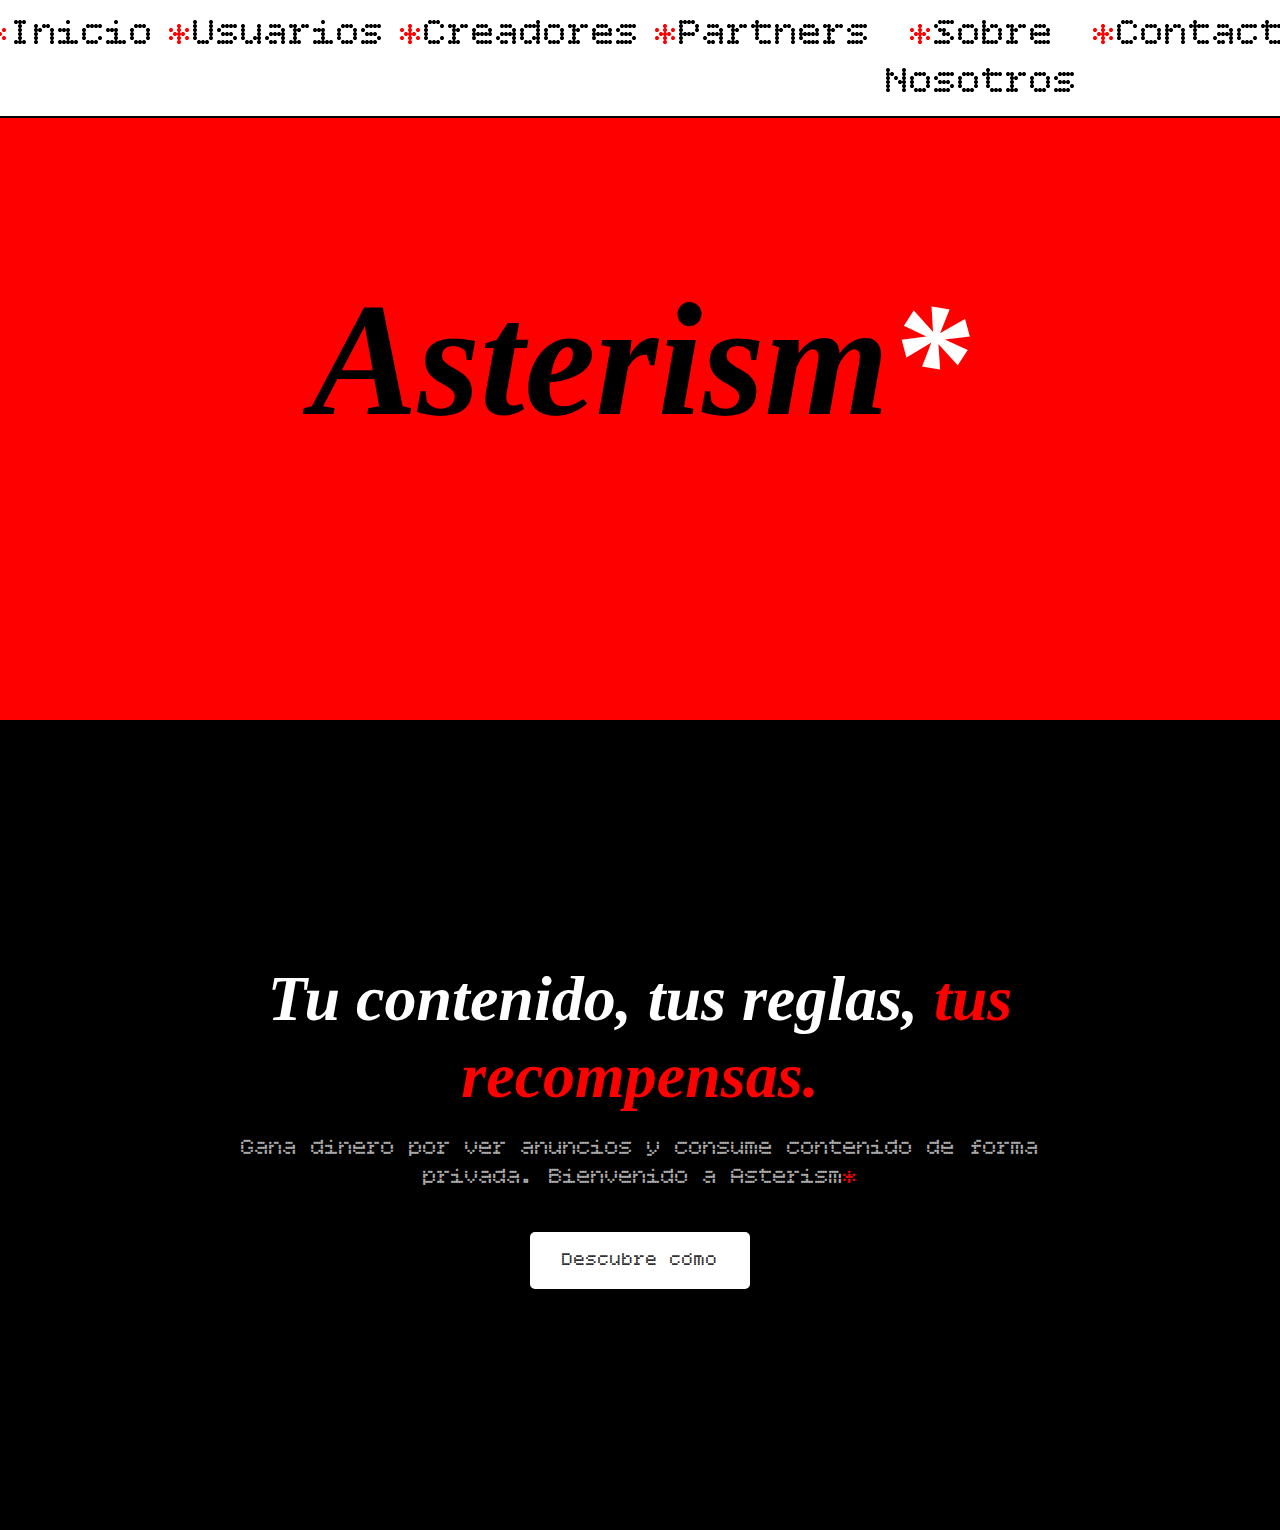
<file: index.html>
<!DOCTYPE html>
<html lang="es">
<head>
  <meta charset="UTF-8">
  <meta name="viewport" content="width=device-width, initial-scale=1.0">
  <title>Asterism*</title>
  <link rel="stylesheet" href="styles.css">
  <link rel="preconnect" href="https://fonts.googleapis.com">
  <link rel="preconnect" href="https://fonts.gstatic.com" crossorigin>
  <link href="https://fonts.googleapis.com/css2?family=Bitcount+Grid+Single:wght@100..900&family=Inter:ital,opsz,wght@0,14..32,100..900;1,14..32,100..900&family=Rajdhani:wght@300;400;500;600;700&display=swap" rel="stylesheet">
</head>
<header>
  <nav>
    <ul>
      <li><a href="index.html"><span class="asterisco-rojo">*</span>Inicio</a></li>
      <li><a href="users.html"><span class="asterisco-rojo">*</span>Usuarios</a></li>
      <li><a href="creators.html"><span class="asterisco-rojo">*</span>Creadores</a></li>
      <li><a href="partners.html"><span class="asterisco-rojo">*</span>Partners</a></li>
      <li><a href="aboutus.html"><span class="asterisco-rojo">*</span>Sobre Nosotros</a></li>
      <li><a href="contact.html"><span class="asterisco-rojo">*</span>Contacto</a></li>
    </ul>
  </nav>
</header>
<body>
  <section class="hero">
    <h1 class="hero__title">Asterism<span class="asterisco">*</span></h1>
  </section>
  
  <section class="worth">
    <div class="worth__content">
        <h2 class="worth__title">
          Tu contenido, tus reglas, 
          <span class="asterisco-rojo">tus recompensas.</span>
        </h2>
        <p class="worth__subtitle">
          Gana dinero por ver anuncios y consume contenido de forma privada. 
          Bienvenido a Asterism<span class="asterisco-rojo">*</span>
        </p>
        <a href="users.html" class="worth__cta-button">Descubre cómo</a>
      </div>
  </section>

  </div>
</body>
</html>
</file>
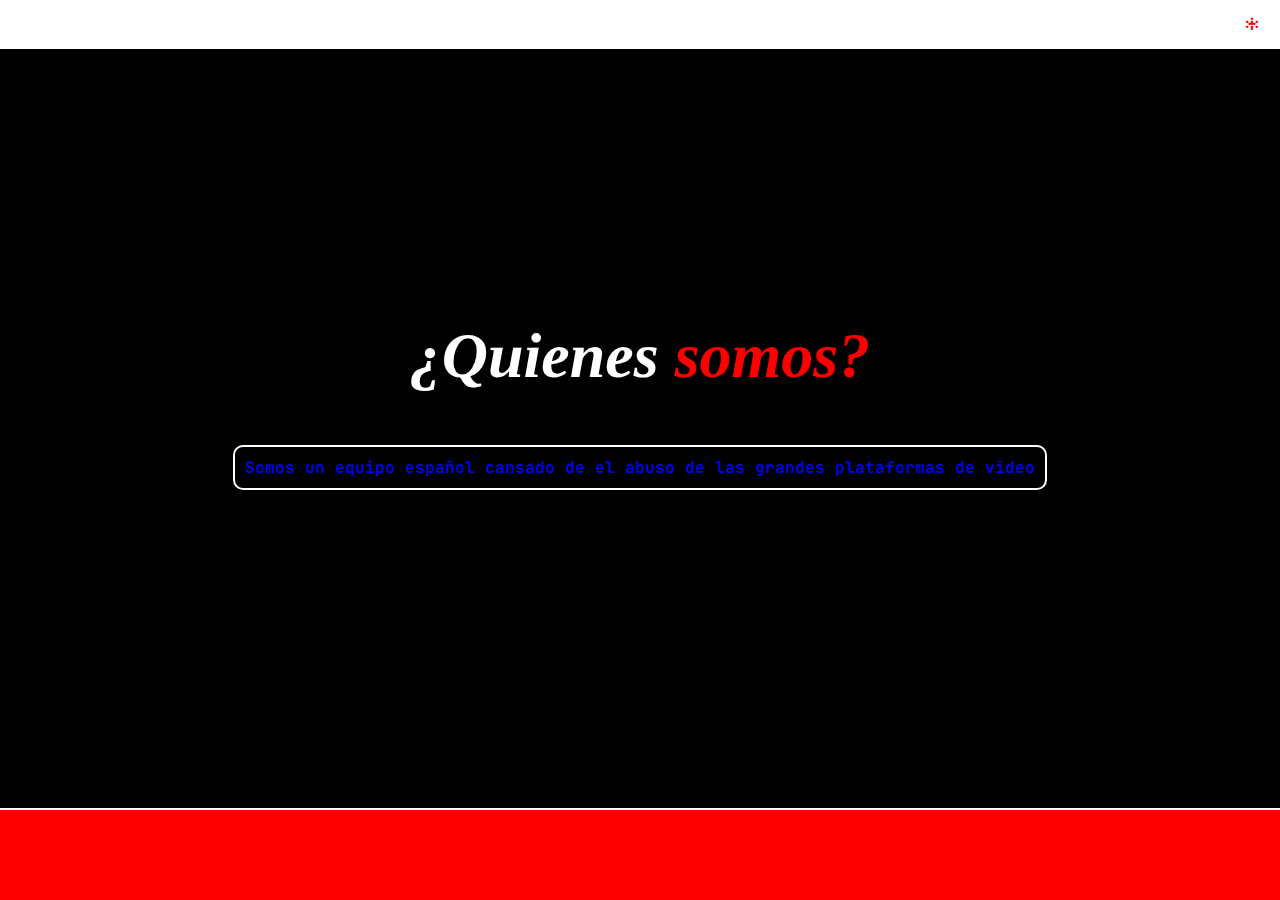
<file: aboutus.html>
<!DOCTYPE html>
<html lang="es">
<head>
  <meta charset="UTF-8">
  <meta name="viewport" content="width=device-width, initial-scale=1.0">
  <title>Asterism*</title>
  <link rel="stylesheet" href="css/main.css">
  <link rel="preconnect" href="https://fonts.googleapis.com">
  <link rel="preconnect" href="https://fonts.gstatic.com" crossorigin>
  <link href="https://fonts.googleapis.com/css2?family=Bitcount+Grid+Single:wght@100..900&family=Inter:ital,opsz,wght@0,14..32,100..900;1,14..32,100..900&family=Rajdhani:wght@300;400;500;600;700&display=swap" rel="stylesheet">
  <link href="https://fonts.googleapis.com/css2?family=Libre+Baskerville&display=swap" rel="stylesheet">
  <link rel="preconnect" href="https://fonts.googleapis.com">
  <link rel="preconnect" href="https://fonts.gstatic.com" crossorigin>
  <link href="https://fonts.googleapis.com/css2?family=JetBrains+Mono:ital,wght@0,100..800;1,100..800&display=swap" rel="stylesheet">
</head>
<body class="page-aboutus">
    <header>
        <nav>
            <input type="checkbox" id="menu-toggle">
            
            <label for="menu-toggle" class="menu-btn">
                    <span class="asterisco-rojo">*</span>
            </label>
            
            <ul>
            <li><a href="index.html"><span class="asterisco-rojo">*</span>Inicio</a></li>
            <li><a href="users.html"><span class="asterisco-rojo">*</span>Usuarios</a></li>
            <li><a href="creators.html"><span class="asterisco-rojo">*</span>Creadores</a></li>
            <li><a href="partners.html"><span class="asterisco-rojo">*</span>Partners</a></li>
            <li><a href="aboutus.html" class="active"><span class="asterisco-rojo">*</span>Sobre Nosotros</a></li>
            <li><a href="contact.html"><span class="asterisco-rojo">*</span>Contacto</a></li>
            </ul>

        </nav>
    </header>
    <section class="hero__aboutus">
        <h1 class="worth__title">¿Quienes <span class="red"> somos?</span></h1>
        
            <div class="problem__item__box">
                <p>Somos un equipo español cansado de el abuso de las grandes plataformas de video</p>
            </div>
        
    </section>
</body>
</html>
</file>
<file: styles.css>
/* Tipgrafia secundartia*/
.bitcount-grid-single-fontsecun {
  font-family: "Bitcount Grid Single", system-ui;
  font-optical-sizing: auto;
  font-weight: 400;
  font-style: normal;
  font-variation-settings:
    "slnt" 0,
    "CRSV" 0.5,
    "ELSH" 0,
    "ELXP" 0;
}
*,
*::before,
*::after {
  box-sizing: border-box;
  padding: 0;
  margin: 0;
}

/*Menu de navegación*/
/*quitar las decoraciones de los enlaces*/
header {
    position: fixed; /* Fija el header en la pantalla */
    top: 0;          /* Lo posiciona en la parte superior */
    left: 0;         /* Lo posiciona a la izquierda */
    width: 100%;     /* Hace que ocupe todo el ancho */
    z-index: 100;    /* Asegura que esté por encima de otro contenido */
    font-family: "Bitcount Grid Single", system-ui;
    font-size: 40px;
    background-color: white;
    text-align: center;
    padding: 10px;
    padding: 10px 0;
    border-bottom: 2px solid #000;
    
}
ul{
    display: flex;
    justify-content: center; /* Añadimos esta línea para centrar los elementos */
    
}
li{
    margin-left: 15px;
    list-style-type: none;
}
header nav ul li a{
    text-decoration: none;
    color: black;
}
header nav ul li a:hover{
    text-decoration: none;
    color: rgba(0, 0, 0, 0.692);
}
.asterisco-rojo{
    color: red;
}

body{
    background-color: red;
body {
    background-color: #1a1a1a; /* Restaurado el color de fondo correcto */
    color: #f0f0f0;
    padding-top: 82px; /* Añade espacio para el header fijo. (40px font + 20px padding + 2px border + margen) */
}

/* 1. SECCIÓN Hero (parte principal)*/

.hero{
    height: 80vh;
    display: flex;
    justify-content: center;
    align-items: center;
}
.hero__title{
    font-family: 'Times New Roman', Times, serif;
    text-align: center;
    font-size: 10em;
    font-style: italic;
    font-weight: bold;
}
.asterisco{
    color: white;
}

/* 2. SECCIÓN de la propuesta de valor*/

.worth{
    height: 90vh; 
    display: flex;
    justify-content: center;
    align-items: center;
    background-color: #000000; 
    text-align: center;
    padding: 0 20px; /* Espaciado para móviles */
}
.worth__content {
    max-width: 800px; /* Evita que el texto sea demasiado ancho */
}
.worth__title {
    font-family: 'Times New Roman', Times, serif; 
    font-size: 4rem; 
    font-style: italic;
    font-weight: bold;
    line-height: 1.2; /* Espacio entre líneas */
    margin-bottom: 20px;
    color: white;
}

.worth__subtitle {
    font-family: "Bitcount Grid Single", system-ui;
    font-size: 1.5rem;
    color: #aaa; 
    margin-bottom: 40px;
}

.worth__cta-button {
    font-family: "Bitcount Grid Single", system-ui;
    display: inline-block; 
    font-size: 1.2rem;
    color: #111; 
    background-color: white; 
    padding: 15px 30px;
    text-decoration: none;
    border: 2px solid white;
    border-radius: 5px;
    transition: all 0.3s ease; 
}

.worth__cta-button:hover {
    background-color: transparent; /* Fondo transparente */
    color: white; /* Texto blanco */
}
</file>
<file: css/main.css>
/* 1. Configuración Global */
@import url('variables.css');

/* 2. Estructura común (Header, Footer, Grid) */
@import url('layout/header.css');

/* 3. Componentes reutilizables */
@import url('components.css');

/* 4. Estilos específicos de página */
@import url('layout.css');

/* Estilos especificos */
@import url('aboutus/about.css');
</file>
